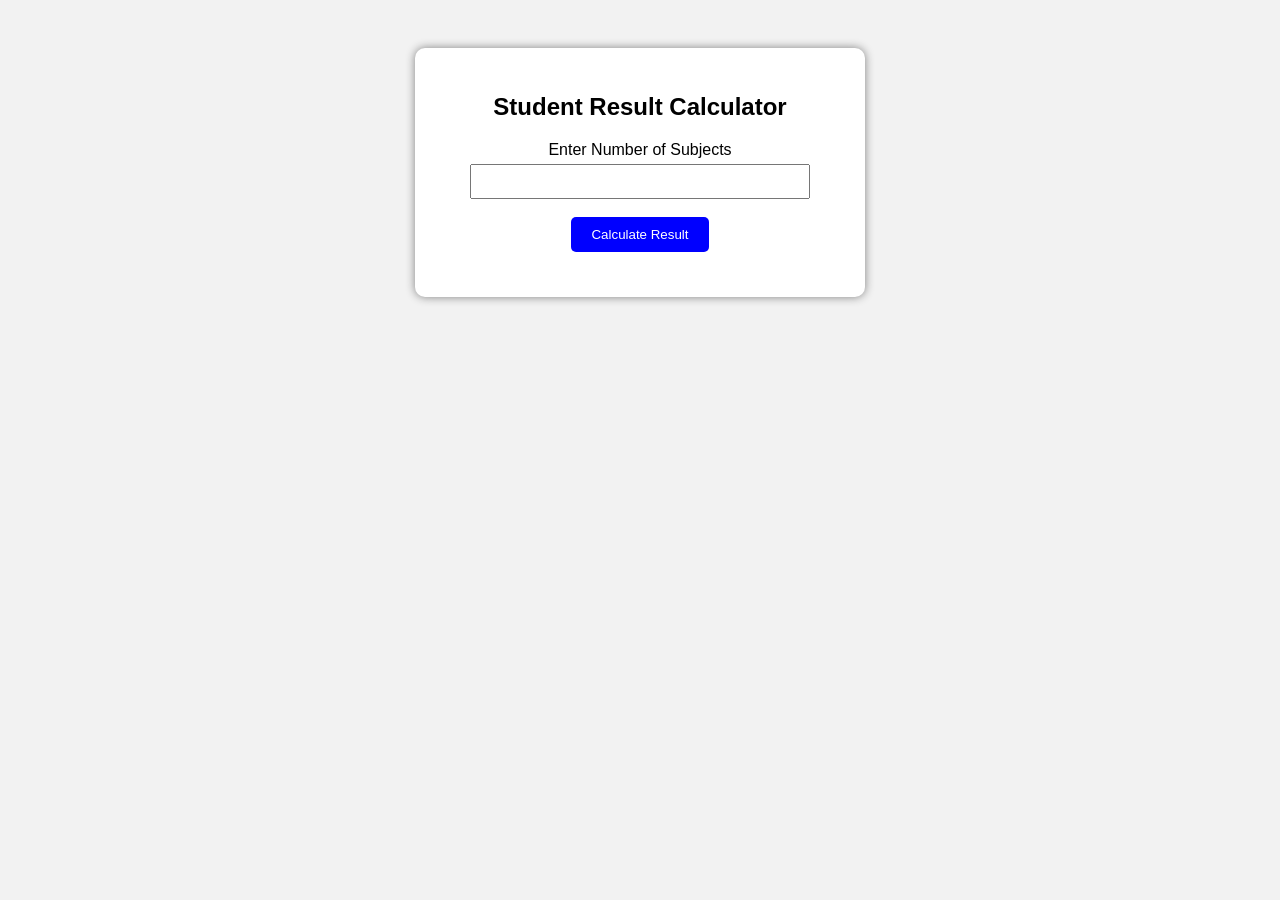
<file: Exp1.html>
<!DOCTYPE html>
<html>
<head>
<title>Student Result Calculator</title>
<link rel="stylesheet" href="expr1.css">
</head>
<body>
<div class="container">
<h2>Student Result Calculator</h2>
<label for="subjects">Enter Number of Subjects</label><br>
<input type="number" id="subjects"><br><br>
<button onclick="calculateResult()">Calculate Result</button>
<div id="result"></div>
</div>
<script src="Experiment1.js"></script>
</body>
</html>
</file>
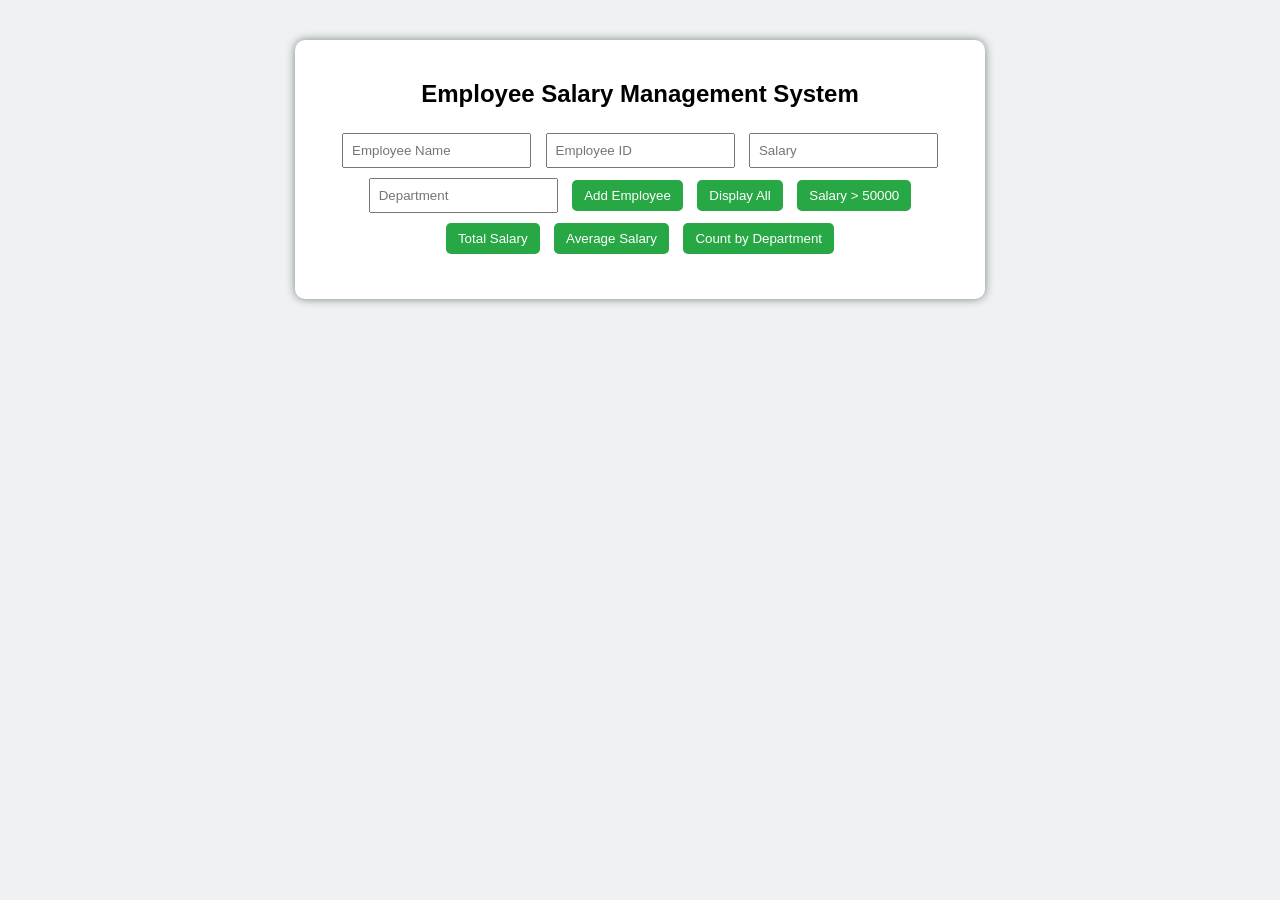
<file: exp2.html>
<!DOCTYPE html>
<html>
<head>
    <title>Employee Salary Management</title>
    <link rel="stylesheet" href="exp2.css">
</head>
<body>
<div class="container">
    <h2>Employee Salary Management System</h2>
    <input type="text" id="name" placeholder="Employee Name">
    <input type="text" id="empId" placeholder="Employee ID">
    <input type="number" id="salary" placeholder="Salary">
    <input type="text" id="dept" placeholder="Department">
    <button onclick="addEmployee()">Add Employee</button>
    <button onclick="displayEmployees()">Display All</button>
    <button onclick="filterSalary()">Salary > 50000</button>
    <button onclick="totalSalary()">Total Salary</button>
    <button onclick="averageSalary()">Average Salary</button>
    <button onclick="countDepartment()">Count by Department</button>
    <div id="output"></div>
</div>
<script src="exper2.js"></script>
</body>
</html>
</file>
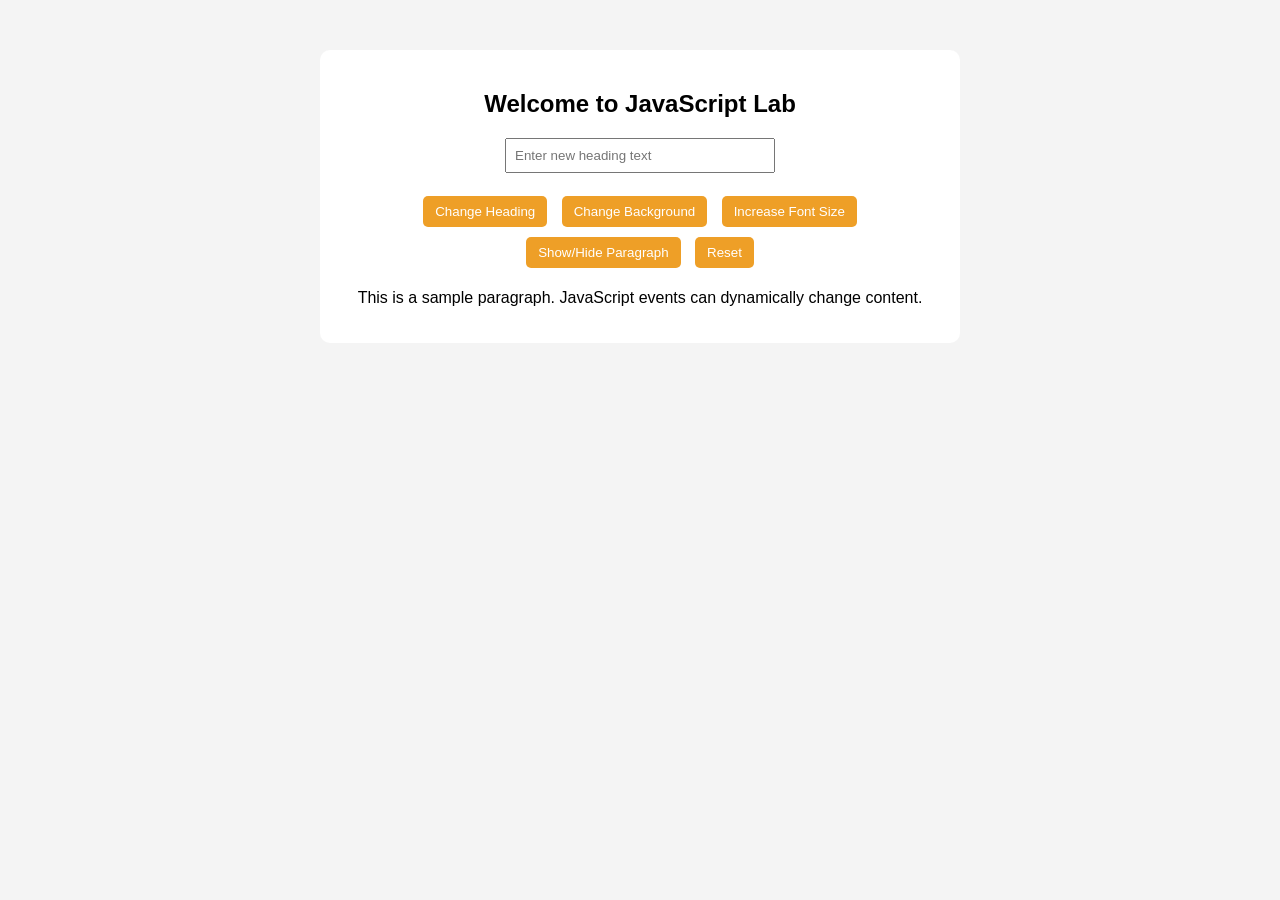
<file: exp6.html>
<!DOCTYPE html>
<html>
<head>
    <title>Dynamic Content Changer</title>
    <link rel="stylesheet" href="experiment6.css">
</head>
<body>

<div class="container">
    <h2 id="mainHeading">Welcome to JavaScript Lab</h2>

    <input type="text" id="userInput" placeholder="Enter new heading text">

    <br><br>

    <button id="changeTextBtn">Change Heading</button>
    <button id="bgColorBtn">Change Background</button>
    <button id="fontSizeBtn">Increase Font Size</button>
    <button id="toggleBtn">Show/Hide Paragraph</button>
    <button id="resetBtn">Reset</button>

    <p id="paragraph">
        This is a sample paragraph. JavaScript events can dynamically change content.
    </p>
</div>

<script src="experiment6.js"></script>
</body>
</html>
</file>
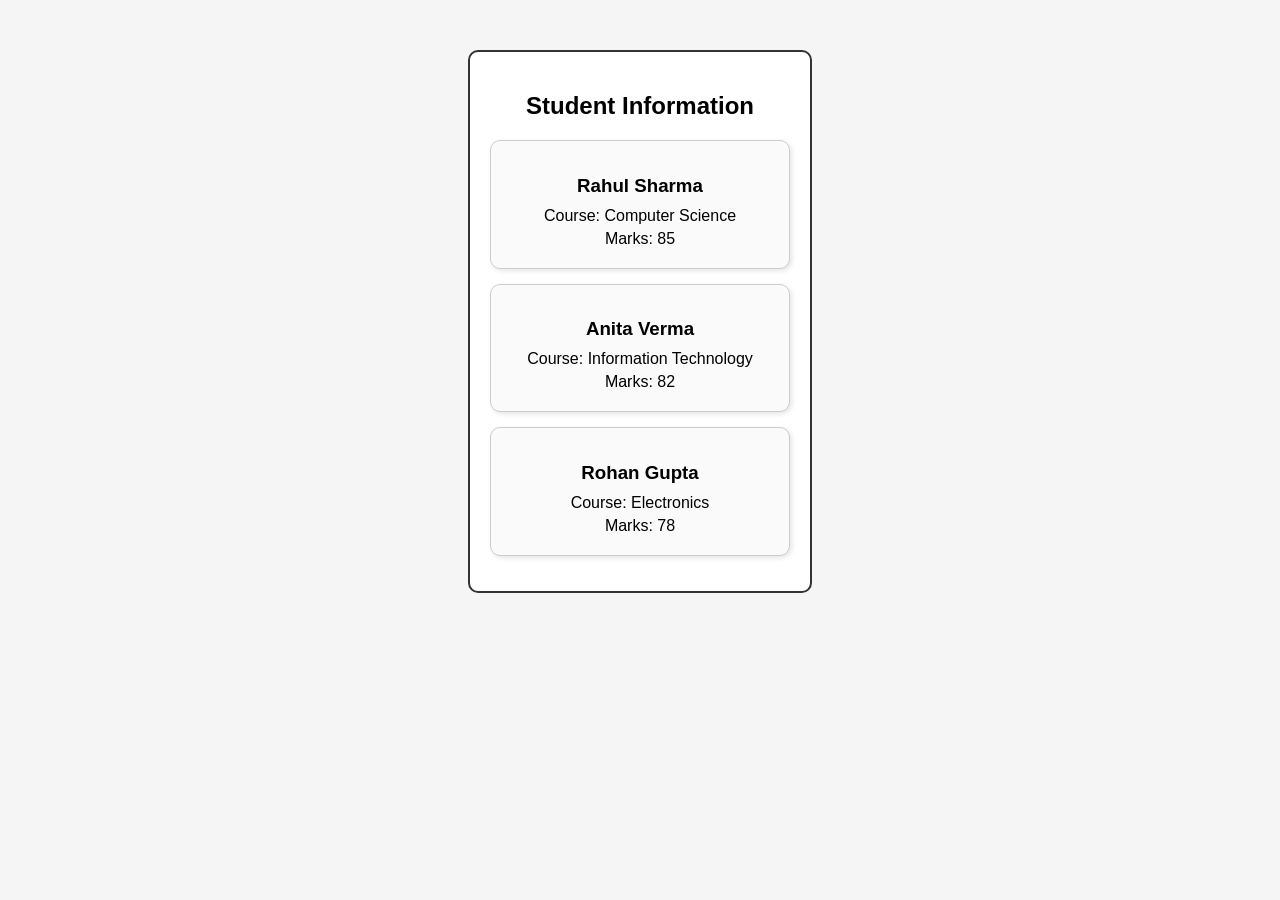
<file: exp7.html>
<!DOCTYPE html>
<html lang="en">
<head>
  <meta charset="UTF-8">
  <title>Student Information</title>
  <link rel="stylesheet" href="style.css">
</head>
<body>

  <div class="container">
    <h2>Student Information</h2>

    <div class="card">
      <h3>Rahul Sharma</h3>
      <p>Course: Computer Science</p>
      <p>Marks: 85</p>
    </div>

    <div class="card">
      <h3>Anita Verma</h3>
      <p>Course: Information Technology</p>
      <p>Marks: 82</p>
    </div>

    <div class="card">
      <h3>Rohan Gupta</h3>
      <p>Course: Electronics</p>
      <p>Marks: 78</p>
    </div>

  </div>
<link rel="stylesheet" href="style.css">
<script src="script.js"></script>
</body>
</html>
</file>
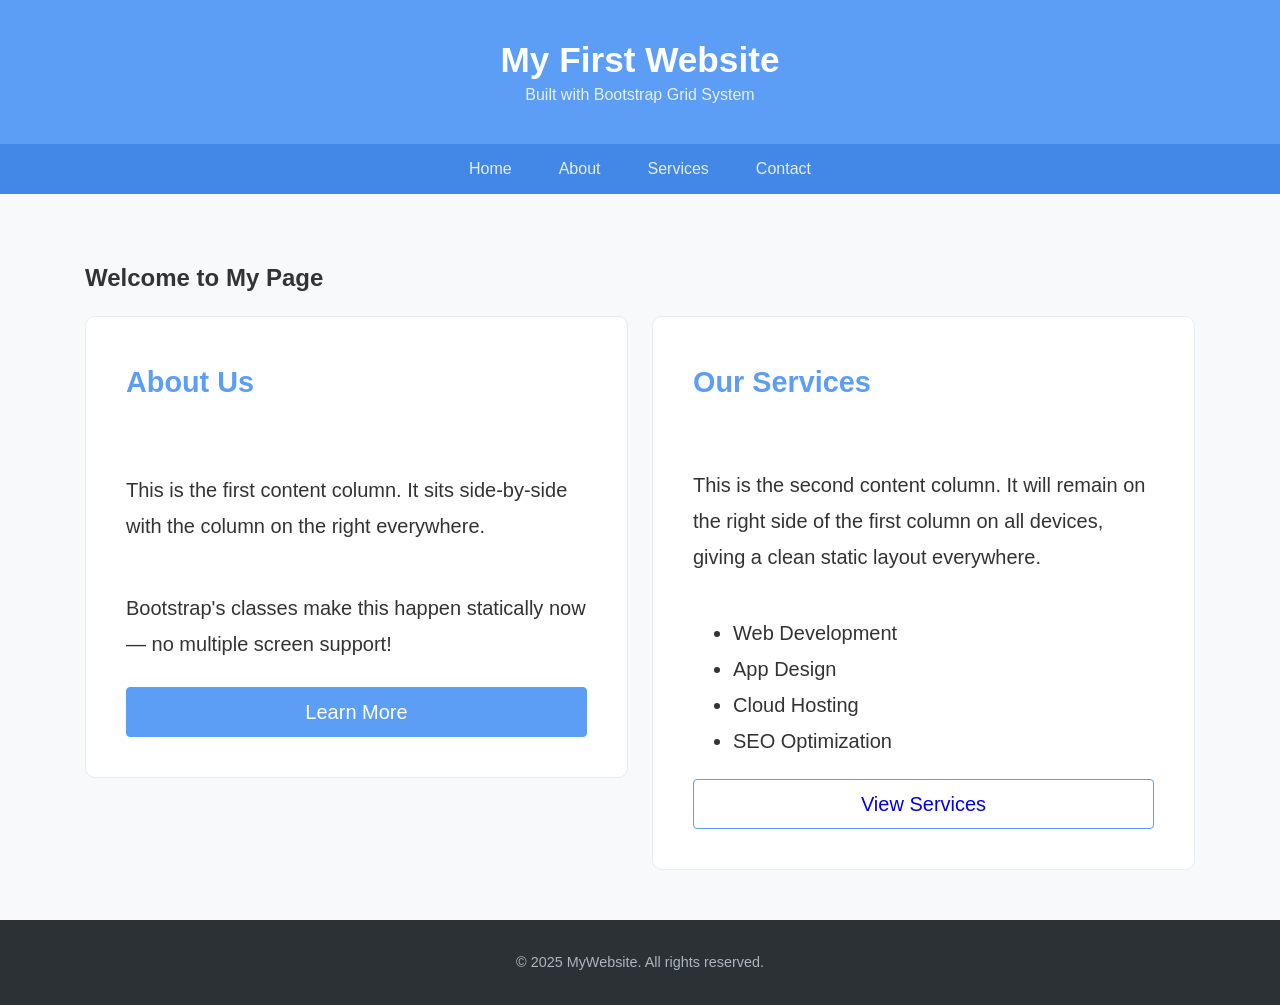
<file: Experiement1.html>
<!DOCTYPE html>
<html lang="en">

<head>
    <meta charset="UTF-8" />

    <title>My Website</title>

    <style>
        body {
            font-family: 'Segoe UI', sans-serif;
            background-color: #f8f9fa;
            color: #333;
            margin: 0;
            display: flex;
            flex-direction: column;
            min-height: 100vh;
        }


        .container {
            width: 1140px;
            margin: 0 auto;
            padding: 0 15px;
            box-sizing: border-box;
        }

        .row {
            display: flex;
            gap: 1.5rem;
            margin-top: 1.5rem;
        }

        .col-12,
        .col-md-6 {
            box-sizing: border-box;
            width: calc(50% - 0.75rem);
        }





        .site-header {
            background-color: #5c9df5;

            color: white;
            padding: 40px 0;
            text-align: center;
        }

        .site-header h1 {
            font-size: 2.2rem;
            margin: 0;
        }

        .site-header p {
            margin: 6px 0 0;
            opacity: 0.85;
        }


        .navbar {
            background-color: #4388e6;
            padding: 8px 0;
        }

        .navbar .container {
            display: flex;
            align-items: center;
            justify-content: center;

            gap: 40px;

        }

        .navbar-brand {
            font-size: 1.5rem;
            color: white;
            font-weight: 700;
            text-decoration: none;
        }

        .navbar-nav {
            display: flex;
            list-style: none;
            margin: 0;
            padding: 0px;
            gap: 15px;

        }

        .nav-link {
            display: block;
            padding: 8px 16px;
            text-decoration: none;
            color: rgba(255, 255, 255, 0.85);
        }

        .nav-link:hover {
            color: white;
        }


        .content-section {
            padding: 50px 0;
            flex-grow: 1;
        }

        .card {
            background: #fff;
            border-radius: 10px;
            display: flex;
            flex-direction: column;
            justify-content: space-between;
            min-height: 380px;
            padding: 40px !important;
            line-height: 1.8;
            font-size: 1.25rem;
            border: 1px solid #e9ecef;
        }

        .card-title {
            color: #5c9df5;
            font-weight: 600;
            margin-top: 0;
            font-size: 1.8rem;
        }


        .btn {
            display: inline-block;
            text-align: center;
            text-decoration: none;
            padding: 6px 13px;
            border-radius: 0.25rem;
            border: 1px solid #5c9df5;

        }

        .btn-primary {
            background-color: #5c9df5;
            color: #fff;
        }

        .btn-primary:hover {
            background-color: #4388e6;
            border-color: #4388e6;
        }


        .site-footer {
            background-color: #2c3136;
            color: #adb5bd;
            text-align: center;
            padding: 20px 0;
            font-size: 0.9rem;
        }


        @media (max-width: 768px) {
            .container {
                width: 100%;
            }

            .row {
                flex-direction: column;
            }

            .col-12,
            .col-md-6 {
                width: 100%;
            }

            .navbar-nav {
                flex-direction: column;
                gap: 10px;
            }
        }
    </style>
</head>

<body>


    <header class="site-header">
        <div class="container">
            <h1>My First Website</h1>
            <p>Built with Bootstrap Grid System</p>
        </div>
    </header>


    <nav class="navbar">
        <div class="container">

            <ul class="navbar-nav">
                <li class="nav-item"><a class="nav-link" href="#">Home</a></li>
                <li class="nav-item"><a class="nav-link" href="#">About</a></li>
                <li class="nav-item"><a class="nav-link" href="#">Services</a></li>
                <li class="nav-item"><a class="nav-link" href="#">Contact</a></li>
            </ul>
        </div>
    </nav>



    <section class="content-section">
        <div class="container">

            <h2 class="mb-4 text-center">Welcome to My Page</h2>

            <div class="row g-4">


                <div class="col-12 col-md-6">
                    <div class="card p-4 h-100">
                        <h4 class="card-title">About Us</h4>
                        <p>
                            This is the first content column. It
                            sits side-by-side with the column on the right everywhere.
                        </p>
                        <p>
                            Bootstrap's classes make this
                            happen statically now — no multiple screen support!
                        </p>
                        <a href="#" class="btn btn-primary mt-2">Learn More</a>
                    </div>
                </div>


                <div class="col-12 col-md-6">
                    <div class="card p-4 h-100">
                        <h4 class="card-title">Our Services</h4>
                        <p>
                            This is the second content column. It will remain
                            on the right side of the first column on all devices, giving a clean
                            static layout everywhere.
                        </p>
                        <ul>
                            <li>Web Development</li>
                            <li>App Design</li>
                            <li>Cloud Hosting</li>
                            <li>SEO Optimization</li>
                        </ul>
                        <a href="#" class="btn btn-outline-primary mt-2">View Services</a>
                    </div>
                </div>

            </div>
        </div>
    </section>


    <footer class="site-footer">
        <div class="container">
            <p class="mb-0">&copy; 2025 MyWebsite. All rights reserved.</p>
        </div>
    </footer>

</body>

</html>
</file>
<file: expr1.css>
body{
font-family: Arial;
background-color:#f2f2f2;
text-align:center;
padding:40px;
}
.container{
background:white;
padding:25px;
width:400px;
margin:auto;
border-radius:10px;
box-shadow:0px 0px 10px gray;
}
input{
padding:8px;
width:80%;
margin-top:5px;
}
button{
padding:10px 20px;
background-color:blue;
color:white;
border:none;
border-radius:5px;
cursor:pointer;
}
button:hover{
background-color:darkblue;
}
#result{
margin-top:20px;
font-weight:bold;
font-size:18px;
}
</file>
<file: exp2.css>
body {
    font-family: Arial;
    background-color: #eef2f3;
    text-align: center;
}
.container {
    width: 650px;
    margin: 40px auto;
    padding: 20px;
    background: white;
    border-radius: 10px;
    box-shadow: 0 0 10px gray;
}
input {
    padding: 8px;
    margin: 5px;
}
button {
    padding: 8px 12px;
    margin: 5px;
    background-color: #28a745;
    color: white;
    border: none;
    border-radius: 5px;
    cursor: pointer;
}
button:hover {
    background-color: #1e7e34;
}
#output {
    margin-top: 20px;
    text-align: left;
}
</file>
<file: experiment6.css>
body {
    font-family: Arial;
    background-color: #f4f4f4;
    text-align: center;
}

.container {
    width: 600px;
    margin: 50px auto;
    padding: 20px;
    background: white;
    border-radius: 10px;
}

button {
    padding: 8px 12px;
    margin: 5px;
    background-color: #ee9f27;
    color: white;
    border: none;
    border-radius: 5px;
    cursor: pointer;
}

button:hover {
    background-color: #a1b300;
}

input {
    padding: 8px;
    width: 250px;
}
</file>
<file: style.css>
body {
  font-family: Arial, sans-serif;
  background-color: #f5f5f5;
}

.container {
  width: 300px;
  margin: 50px auto;
  padding: 20px;
  border: 2px solid #333;
  border-radius: 10px;
  text-align: center;
  background-color: #fff;
}

.card {
  border: 1px solid #ccc;
  border-radius: 10px;
  padding: 15px;
  margin: 15px 0;
  background-color: #fafafa;
  box-shadow: 2px 2px 5px rgba(0, 0, 0, 0.1);
}

.card h3 {
  margin-bottom: 10px;
}

.card p {
  margin: 5px 0;
}
</file>
